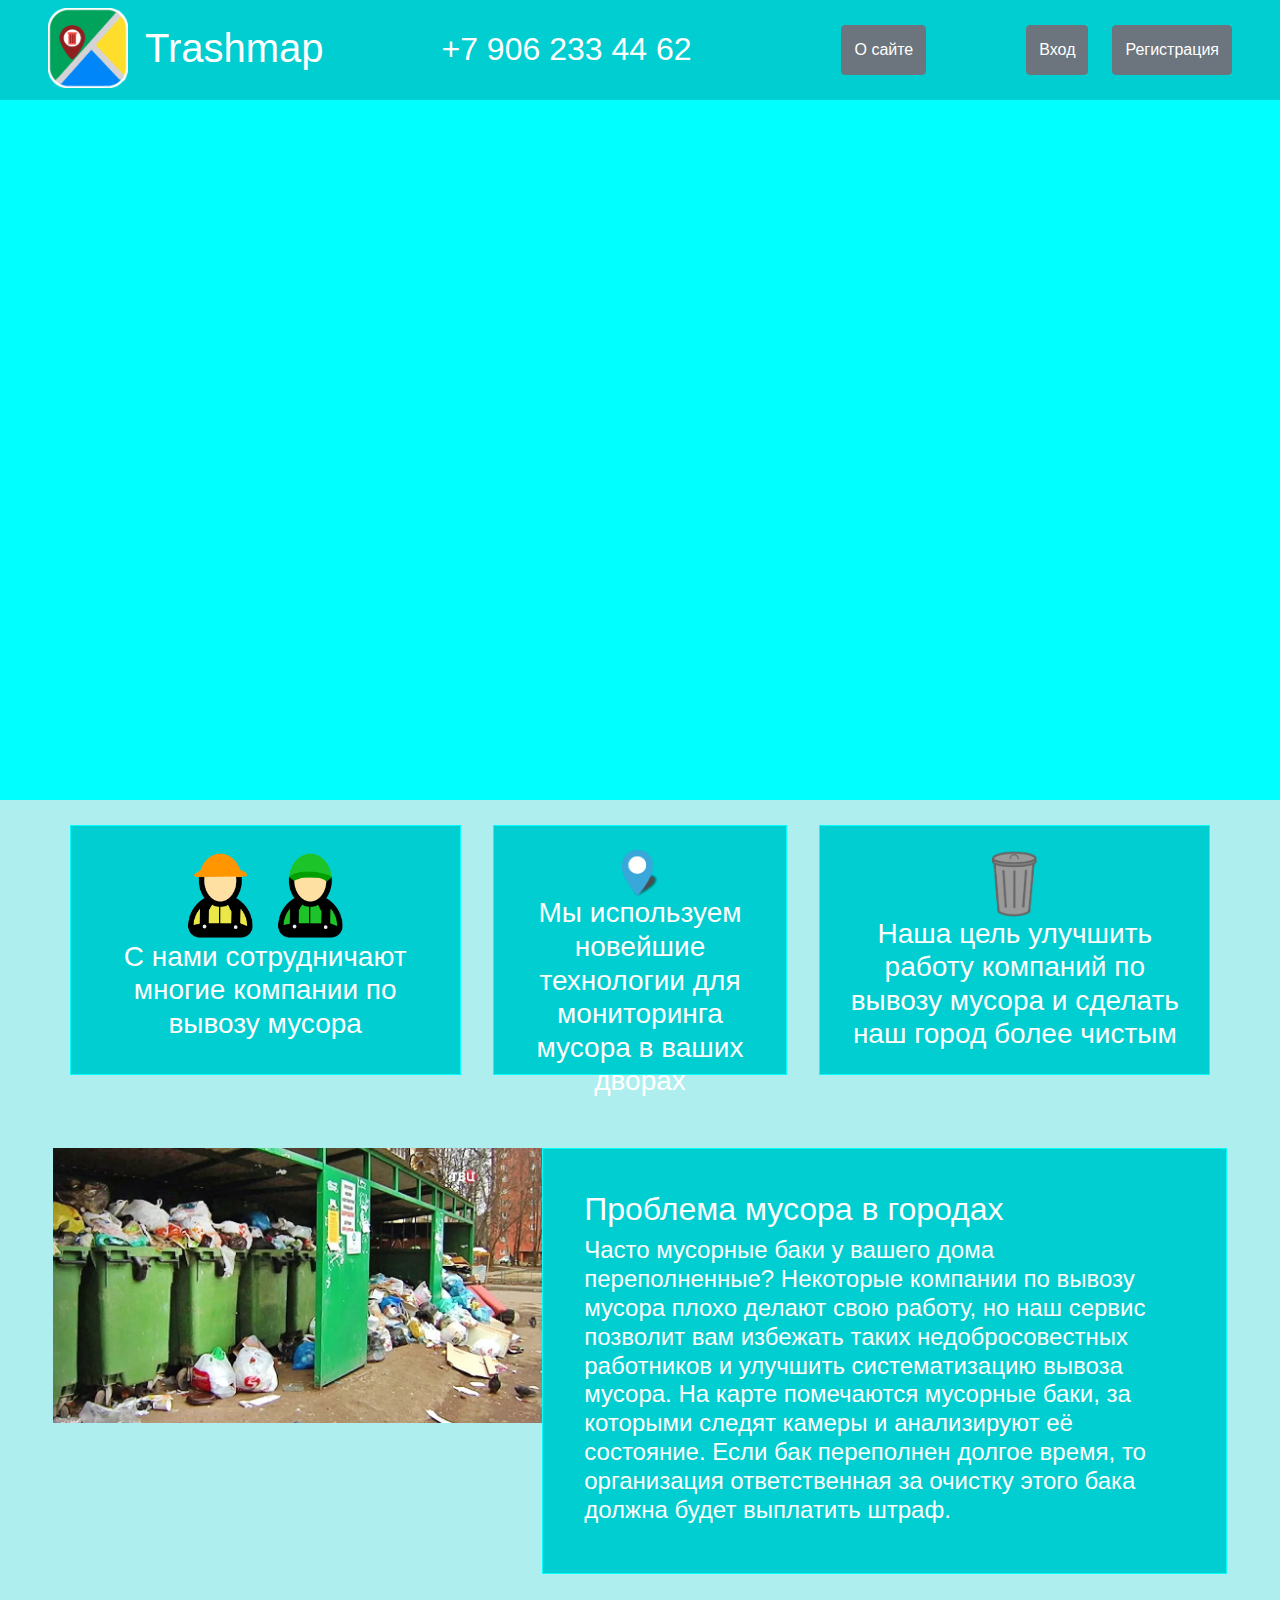
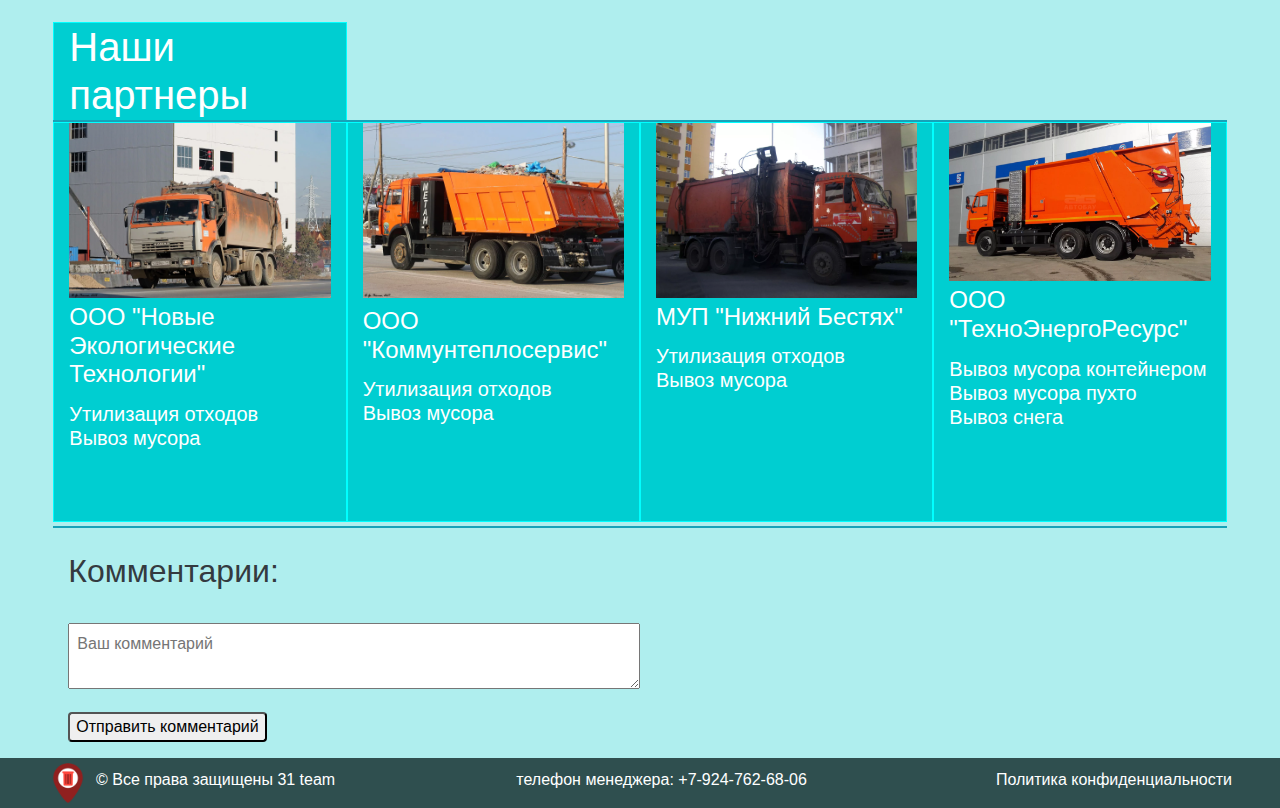
<file: index.html>
<!doctype html>
<html lang="en">
  <head>
    <!-- Required meta tags -->
    <meta charset="utf-8">
    <meta name="viewport" content="width=device-width, initial-scale=1, shrink-to-fit=no">

    <!-- Bootstrap CSS -->
    <link rel="stylesheet" type="text/css" href="bootstrap.min.css">
    <link rel="stylesheet" type="text/css" href="style.css">
    <link rel="shortcut icon" href="favicon.png" type="image/png">

    <title>Trashmap</title>
  </head>
  <body>
    <!--header-->
       <div class="col-12 header">
          <div class="row ">
              <div class="ml-5 mr-3">
                <!--логотип компании-->
                  <img src="logo.png" class="logotip mt-2">
              </div>
              <div class="  row">
                <!--название - ссылка-->
                  <a href=""><h1 class="textd mt-4 ml-3">Trashmap</h1></a>     
              </div>
              <div class="ml-auto mr-5 row" style="height: 100px;">

                <div class="text-white" style="margin-right: 150px; margin-top: 30px;">
                  <h2>+7 906 233 44 62</h2>
                </div>
                <button type="button" class="btn btn-secondary h-50 my-auto" style="margin-right: 100px;">
                  <a href="index1.html" class="text-white" style="text-decoration: none;">О сайте</a>
                </button>

                <button type="button" class="btn btn-secondary h-50 my-auto mr-4" data-toggle="modal" data-target="#exampleModalLong1">
                  Вход
                </button>

                <!-- Modal -->
                <div class="modal fade" id="exampleModalLong1" tabindex="-1" role="dialog" aria-labelledby="exampleModalLongTitle" aria-hidden="true">
                  <div class="modal-dialog" role="document">
                    <div class="modal-content">
                      <div class="modal-header">
                        <h5 class="modal-title" id="exampleModalLongTitle">Вход</h5>
                        <button type="button" class="close" data-dismiss="modal" aria-label="Close">
                          <span aria-hidden="true">&times;</span>
                        </button>
                      </div>
                      <div class="modal-body">
                      <!--форма регистраци-->
                  <form>
                  <div class="form-group">
                    <label for="exampleInputEmail1"></label>
                    <input type="email" class="form-control" id="exampleInputEmail1" aria-describedby="emailHelp" placeholder="Электронная почта">
                  </div>
                  <div class="form-group">
                    <input type="password" class="form-control" id="exampleInputPassword1" placeholder="Пароль">
                  </div>
                  <div class="form-group form-check">
                    <input type="checkbox" class="form-check-input" id="exampleCheck1">
                    <label class="form-check-label" for="exampleCheck1">Запомнить</label>
                  </div>
                  <button type="submit" class="btn btn-primary"> Войти</button>
                </form>
                            <!--форма регистраци end-->
                      </div>
                      <div class="modal-footer">
                        <button type="button" class="btn btn-secondary" data-dismiss="modal">Закрыть</button>
                        
                      </div>
                    </div>
                  </div>
                </div>

                <!-- Button trigger modal -->
                <button type="button" class="btn btn-secondary h-50 my-auto" data-toggle="modal" data-target="#exampleModalLong">
                  Регистрация
                </button>

                <!-- Modal -->
                <div class="modal fade" id="exampleModalLong" tabindex="-1" role="dialog" aria-labelledby="exampleModalLongTitle" aria-hidden="true">
                  <div class="modal-dialog" role="document">
                    <div class="modal-content">
                      <div class="modal-header">
                        <h5 class="modal-title" id="exampleModalLongTitle">Регистрация</h5>
                        <button type="button" class="close" data-dismiss="modal" aria-label="Close">
                          <span aria-hidden="true">&times;</span>
                        </button>
                      </div>
                      <div class="modal-body">
                      <!--форма регистраци-->
                  <form>
                  <div class="form-group">
                    <label for="exampleInputEmail1"></label>
                    <input type="email" class="form-control" id="exampleInputEmail1" aria-describedby="emailHelp" placeholder="Электронная почта">
                  </div>
                  <div class="form-group">
                    <input type="password" class="form-control" id="exampleInputPassword1" placeholder="Пароль">
                  </div>
                  <div class="form-group">
                    <input type="password" class="form-control" id="exampleInputPassword1" placeholder="Повторите пароль">
                  </div>
                  <div class="form-group form-check">
                    <input type="checkbox" class="form-check-input" id="exampleCheck1">
                    <label class="form-check-label" for="exampleCheck1">Запомнить</label>
                  </div>
                  <button type="submit" class="btn btn-primary"> Зарегистрироваться</button>
                </form>
                            <!--форма регистраци end-->
                      </div>
                      <div class="modal-footer">
                        <button type="button" class="btn btn-secondary" data-dismiss="modal">Закрыть</button>
                        
                      </div>
                    </div>
                  </div>
                </div>
              </div>
          </div>
        </div>

        <!--<button class="btn border border-dark btn-secondary bu" style="position: absolute;z-index: 1; margin-left: 100px;">
          <div>
            <img src="ct.png" style="width: 30px; transform: rotate(+90deg);">
          </div>
          <div>
            <img src="ct.png" style="width: 30px; transform: rotate(-90deg);">
          </div>
        </button>

        <button class="btn border border-dark btn-secondary bu1" style="position: absolute;z-index: 1; display: none;">
          <div>
            <img src="ct.png" style="width: 30px; transform: rotate(-90deg);">
          </div>
          <div>
            <img src="ct.png" style="width: 30px; transform: rotate(+90deg);">
          </div>
        </button>-->

      <!--content-->
        <div class="col-12 map embed-responsive embed-responsive-16by9" style="height: 700px; z-index: 0;">
            <!--карта-->
            <iframe src="https://www.google.com/maps/d/embed?mid=1OOnA3BTW548EQkLLls6LWNbgiCMSttzs" ></iframe>
        </div>

        <div class="info row ml-0 mr-0 col-11 mx-auto px-0">
          <div class="box col-4 container my-auto">
            <div class="col-7 mx-auto mt-4 row">
              <img src="man.png" class="w-50">
              <img src="man1.png" class="w-50">
            </div>
            <h3 class="text-center">
              
              C нами сотрудничают многие компании по вывозу мусора
            </h3>
          </div>

          <div class="box col-3 container my-auto">
            <div class="col-3 container mt-4">
              <img src="z.png" class="w-100">
            </div>
            <h3 class="text-center">
              Мы используем новейшие технологии для мониторинга мусора в ваших дворах
            </h3>
          </div>

          <div class="box col-4 container my-auto">
            <div class="col-4 container mt-4">
              <img src="bak.png" class="w-100">
            </div>
            <h3 class="text-center">
              Наша цель улучшить работу компаний по вывозу мусора и сделать наш город более чистым
            </h3>
          </div>
        </div>
        
        <div class="col-11 mx-auto row mt-5 px-0">
            <div class="col-5 px-0">
              <img src="i.webp" class="w-100">
            </div>

            <div class="col-7 box1 my-auto h-100 mx-0" style="padding: 3.5%;">
              <h2>
                Проблема мусора в городах
              </h2>

              <h4>
                Часто мусорные баки у вашего дома переполненные? Некоторые компании по вывозу мусора плохо делают свою работу, но наш сервис позволит вам избежать таких недобросовестных работников и улучшить систематизацию вывоза мусора. На карте помечаются мусорные баки, за которыми следят камеры и анализируют её состояние. Если бак переполнен долгое время, то организация ответственная за очистку этого бака должна будет выплатить штраф. 

              </h4>
            </div>
        </div>


        <div class="col-11 mx-auto px-0 mt-5 mb-0">
          <div class="col-3" style="background: #00CED1; border: solid 1px; border-color: aqua;">
            <h1>Наши партнеры</h1>
          </div>
        </div>

        <div class="col-11 mx-auto row mb-4 border-right-0 border-left-0 px-0 border-info pb-1" style="border: solid 2px; margin-top: -8px;">
          <div class="col-3 container co pl-0 pr-0">
            <div class="">
              <img src="t1.webp" class="container">
            </div>

            <div class="row">
              <div class="cobox">
                <h4 class="container">ООО "Новые Экологические Технологии"</h4>
              </div>
            </div>

            <div class="cobox">
              <h5>Утилизация отходов<br>Вывоз мусора</h5>
            </div>
          </div>

          <div class="col-3 container co pl-0 pr-0">
            <div class="">
              <img src="t3.webp" class="container pb-4">
            </div>

            <div class="row">
              <div class="cobox" style="margin-top: -20px;">
                <h4 class="container">ООО "Коммунтеплосервис"</h4>
              </div>
            </div>

            <div class="cobox">
              <h5>
                Утилизация отходов<br>Вывоз мусора
              </h5>
            </div>
          </div>

          <div class="col-3 container co pl-0 pr-0">
            <div class="">
              <img src="t4.webp" class="container">
            </div>

            <div class="row">
              <div class="cobox">
                <h4 class="container">МУП "Нижний Бестях"</h4>
              </div>
            </div>

            <div class="cobox">
              <h5>Утилизация отходов<br>Вывоз мусора</h5>
            </div>
          </div>

          <div class="col-3 container co pl-0 pr-0">
            <div class="">
              <img src="t2.webp" class="container">
            </div>

            <div class="row">
              <div class="cobox">
                <h4 class="container">ООО "ТехноЭнергоРесурс"</h4>
              </div>
            </div>

            <div class="cobox">
              <h5>Вывоз мусора контейнером<br>Вывоз мусора пухто<br>Вывоз снега</h5>
            </div>
          </div>
        </div>

        <div class="col-11 mx-auto text-dark" >
          <p>
            <h2>Комментарии:</h2>
            <br />
            <textarea name="text_comment" class="col-6 p-2" placeholder="Ваш комментарий"></textarea>
          </p>
          <p>
            <input type="hidden" name="page_id" value="150" />
            <input type="submit" value="Отправить комментарий" class="rounded " />
          </p>
        </div>

       <!--подвал-->
       <div class="col-12 footer">
           <div class="row">


                <img src="favicon.png" style="height: 40px; margin-top: 5px;" class="ml-5">

                <p class="my-auto ml-2">© Все права защищены 31 team</p>

                <p class="ml-auto mr-2 my-auto">телефон менеджера: +7-924-762-68-06</p>

              <div class="mr-5 ml-auto my-auto">
                <a href="pol.html" class="text-white">Политика конфиденциальности </a>
              </div>

           </div>
       </div>


       <script type="text/javascript">

         /*document.querySelector(".bu").onclick = function(){
          document.querySelector(".map").style.height = "1000px";
          document.querySelector(".bu1").style.cssText = "display:block";
          document.querySelector(".bu").style.cssText = "display:none";
          document.querySelector(".bu1").style.cssText = "position:absolute";
          document.querySelector(".bu1").style.cssText = "z-index:10;";
         }

         document.querySelector(".bu1").onclick = function(){
          document.querySelector(".map").style.height = "600px";
          document.querySelector(".bu1").style.cssText = "display:none";
          document.querySelector(".bu").style.cssText = "display:block";
          document.querySelector(".bu").style.cssText = "position:absolute";
          document.querySelector(".bu").style.cssText = "z-index:10;";
         }*/
       </script>
    <!-- Optional JavaScript -->
    <!-- jQuery first, then Popper.js, then Bootstrap JS -->
    <script src="https://code.jquery.com/jquery-3.3.1.slim.min.js" integrity="sha384-q8i/X+965DzO0rT7abK41JStQIAqVgRVzpbzo5smXKp4YfRvH+8abtTE1Pi6jizo" crossorigin="anonymous"></script>
    <script src="https://cdnjs.cloudflare.com/ajax/libs/popper.js/1.14.7/umd/popper.min.js" integrity="sha384-UO2eT0CpHqdSJQ6hJty5KVphtPhzWj9WO1clHTMGa3JDZwrnQq4sF86dIHNDz0W1" crossorigin=anonymous"></script>
    <script src="https://stackpath.bootstrapcdn.com/bootstrap/4.3.1/js/bootstrap.min.js" integrity="sha384-JjSmVgyd0p3pXB1rRibZUAYoIIy6OrQ6VrjIEaFf/nJGzIxFDsf4x0xIM+B07jRM" crossorigin="anonymous"></script>
  </body>
</html>
</file>
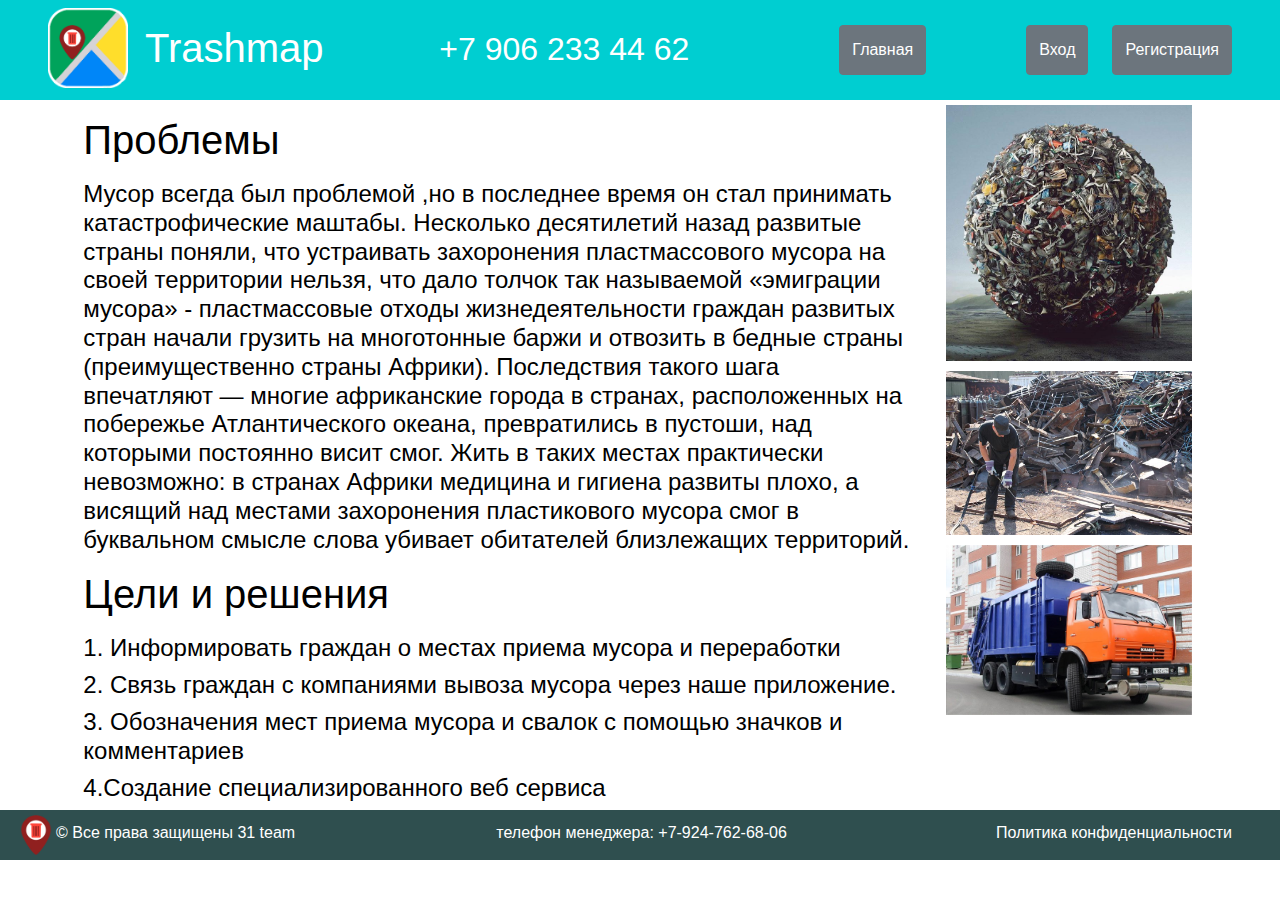
<file: index1.html>
<!doctype html>
<html lang="en">
  <head>
    <!-- Required meta tags -->
    <meta charset="utf-8">
    <meta name="viewport" content="width=device-width, initial-scale=1, shrink-to-fit=no">

    <!-- Bootstrap CSS -->
    <link rel="stylesheet" type="text/css" href="bootstrap.min.css">
    <link rel="stylesheet" type="text/css" href="style.css">
    <link rel="shortcut icon" href="favicon.png" type="image/png">

    <title>Trashmap</title>
  </head>
  <body style="background: white; color: black;">
    <!--header-->
       <div class="col-12 header">
          <div class="row ">
              <div class="ml-5 mr-3">
                <!--логотип компании-->
                  <img src="logo.png" class="logotip mt-2">
              </div>
              <div class="row">
                <!--название - ссылка-->
                  <a href="index.html"><h1 class="textd mt-4 ml-3">Trashmap</h1></a>     
              </div>
              <div class="ml-auto mr-5 row" style="height: 100px;">

                <div class="text-white" style="margin-right: 150px; margin-top: 30px;">
                  <h2>+7 906 233 44 62</h2>
                </div>
                <button type="button" class="btn btn-secondary h-50 my-auto" style="margin-right: 100px;">
                  <a href="index.html" class="text-white" style="text-decoration: none;">Главная</a>
                </button>

                <button type="button" class="btn btn-secondary h-50 my-auto mr-4" data-toggle="modal" data-target="#exampleModalLong1">
                  Вход
                </button>

                <!-- Modal -->
                <div class="modal fade" id="exampleModalLong1" tabindex="-1" role="dialog" aria-labelledby="exampleModalLongTitle" aria-hidden="true">
                  <div class="modal-dialog" role="document">
                    <div class="modal-content">
                      <div class="modal-header">
                        <h5 class="modal-title" id="exampleModalLongTitle">Вход</h5>
                        <button type="button" class="close" data-dismiss="modal" aria-label="Close">
                          <span aria-hidden="true">&times;</span>
                        </button>
                      </div>
                      <div class="modal-body">
                      <!--форма регистраци-->
                  <form>
                  <div class="form-group">
                    <label for="exampleInputEmail1"></label>
                    <input type="email" class="form-control" id="exampleInputEmail1" aria-describedby="emailHelp" placeholder="Электронная почта">
                  </div>
                  <div class="form-group">
                    <input type="password" class="form-control" id="exampleInputPassword1" placeholder="Пароль">
                  </div>
                  <div class="form-group form-check">
                    <input type="checkbox" class="form-check-input" id="exampleCheck1">
                    <label class="form-check-label" for="exampleCheck1">Запомнить</label>
                  </div>
                  <button type="submit" class="btn btn-primary"> Войти</button>
                </form>
                            <!--форма регистраци end-->
                      </div>
                      <div class="modal-footer">
                        <button type="button" class="btn btn-secondary" data-dismiss="modal">Закрыть</button>
                        
                      </div>
                    </div>
                  </div>
                </div>

                <!-- Button trigger modal -->
                <button type="button" class="btn btn-secondary h-50 my-auto" data-toggle="modal" data-target="#exampleModalLong">
                  Регистрация
                </button>

                <!-- Modal -->
                <div class="modal fade" id="exampleModalLong" tabindex="-1" role="dialog" aria-labelledby="exampleModalLongTitle" aria-hidden="true">
                  <div class="modal-dialog" role="document">
                    <div class="modal-content">
                      <div class="modal-header">
                        <h5 class="modal-title" id="exampleModalLongTitle">Регистрация</h5>
                        <button type="button" class="close" data-dismiss="modal" aria-label="Close">
                          <span aria-hidden="true">&times;</span>
                        </button>
                      </div>
                      <div class="modal-body">
                      <!--форма регистраци-->
                  <form>
                  <div class="form-group">
                    <label for="exampleInputEmail1"></label>
                    <input type="email" class="form-control" id="exampleInputEmail1" aria-describedby="emailHelp" placeholder="Электронная почта">
                  </div>
                  <div class="form-group">
                    <input type="password" class="form-control" id="exampleInputPassword1" placeholder="Пароль">
                  </div>
                  <div class="form-group">
                    <input type="password" class="form-control" id="exampleInputPassword1" placeholder="Повторите пароль">
                  </div>
                  <div class="form-group form-check">
                    <input type="checkbox" class="form-check-input" id="exampleCheck1">
                    <label class="form-check-label" for="exampleCheck1">Запомнить</label>
                  </div>
                  <button type="submit" class="btn btn-primary"> Зарегистрироваться</button>
                </form>
                            <!--форма регистраци end-->
                      </div>
                      <div class="modal-footer">
                        <button type="button" class="btn btn-secondary" data-dismiss="modal">Закрыть</button>
                        
                      </div>
                    </div>
                  </div>
                </div>
              </div>
          </div>
       </div>

  <div class="col-11 row mx-auto">
      <div class="col-9">
        <div class="">
          <h1 class="my-3">Проблемы</h1>
          <h4>Мусор всегда был проблемой ,но в последнее время он стал принимать катастрофические маштабы. Несколько десятилетий назад развитые страны поняли, что устраивать захоронения пластмассового мусора на своей территории нельзя, что дало толчок так называемой «эмиграции мусора» - пластмассовые отходы жизнедеятельности граждан развитых стран начали грузить на многотонные баржи и отвозить в бедные страны (преимущественно страны Африки). Последствия такого шага впечатляют — многие африканские города в странах, расположенных на побережье Атлантического океана, превратились в пустоши, над которыми постоянно висит смог. Жить в таких местах практически невозможно: в странах Африки медицина и гигиена развиты плохо, а висящий над местами захоронения пластикового мусора смог в буквальном смысле слова убивает обитателей близлежащих территорий.</h4>

          <h1 class="my-3">Цели и решения</h1>
          <h4 class="">1. Информировать граждан о местах приема мусора и переработки</h4>
          <h4 class="">2. Связь граждан с компаниями вывоза мусора через наше приложение. </h4>
          <h4 class="">3. Обозначения мест приема мусора и свалок с помощью значков и комментариев</h4>
          <h4 class="">4.Создание специализированного веб сервиса</h4>
        </div>
      </div>

      <div class="col-3">
        <div class="col-12 image px-0">
          <img src="trash.jpg" class="w-100">
        </div>
        <div class="col-12 image px-0">
            <img src="цель1.jpg " class="w-100">
        </div>
        <div class="col-12 image px-0">
            <img src="цель2.jpg" class="w-100">
        </div>
     </div>

   </div>

   


        
      <!--content end-->

       <!--подвал-->
       <div class="col-12 footer">
           <div class="row">
                <img src="favicon.png" style="height: 40px; margin-top: 5px;" class="ml-3">

                <p class="my-auto">© Все права защищены 31 team</p>

                <p class="ml-auto mr-2 my-auto">телефон менеджера: +7-924-762-68-06</p>

              <div class="mr-5 ml-auto my-auto">
                <a href="pol.html" class="text-white">Политика конфиденциальности </a>
              </div>

           </div>
       </div>



    <!-- Optional JavaScript -->
    <!-- jQuery first, then Popper.js, then Bootstrap JS -->
    <script src="https://code.jquery.com/jquery-3.3.1.slim.min.js" integrity="sha384-q8i/X+965DzO0rT7abK41JStQIAqVgRVzpbzo5smXKp4YfRvH+8abtTE1Pi6jizo" crossorigin="anonymous"></script>
    <script src="https://cdnjs.cloudflare.com/ajax/libs/popper.js/1.14.7/umd/popper.min.js" integrity="sha384-UO2eT0CpHqdSJQ6hJty5KVphtPhzWj9WO1clHTMGa3JDZwrnQq4sF86dIHNDz0W1" crossorigin="anonymous"></script>
    <script src="https://stackpath.bootstrapcdn.com/bootstrap/4.3.1/js/bootstrap.min.js" integrity="sha384-JjSmVgyd0p3pXB1rRibZUAYoIIy6OrQ6VrjIEaFf/nJGzIxFDsf4x0xIM+B07jRM" crossorigin="anonymous"></script>
  </body>
</html>
</file>
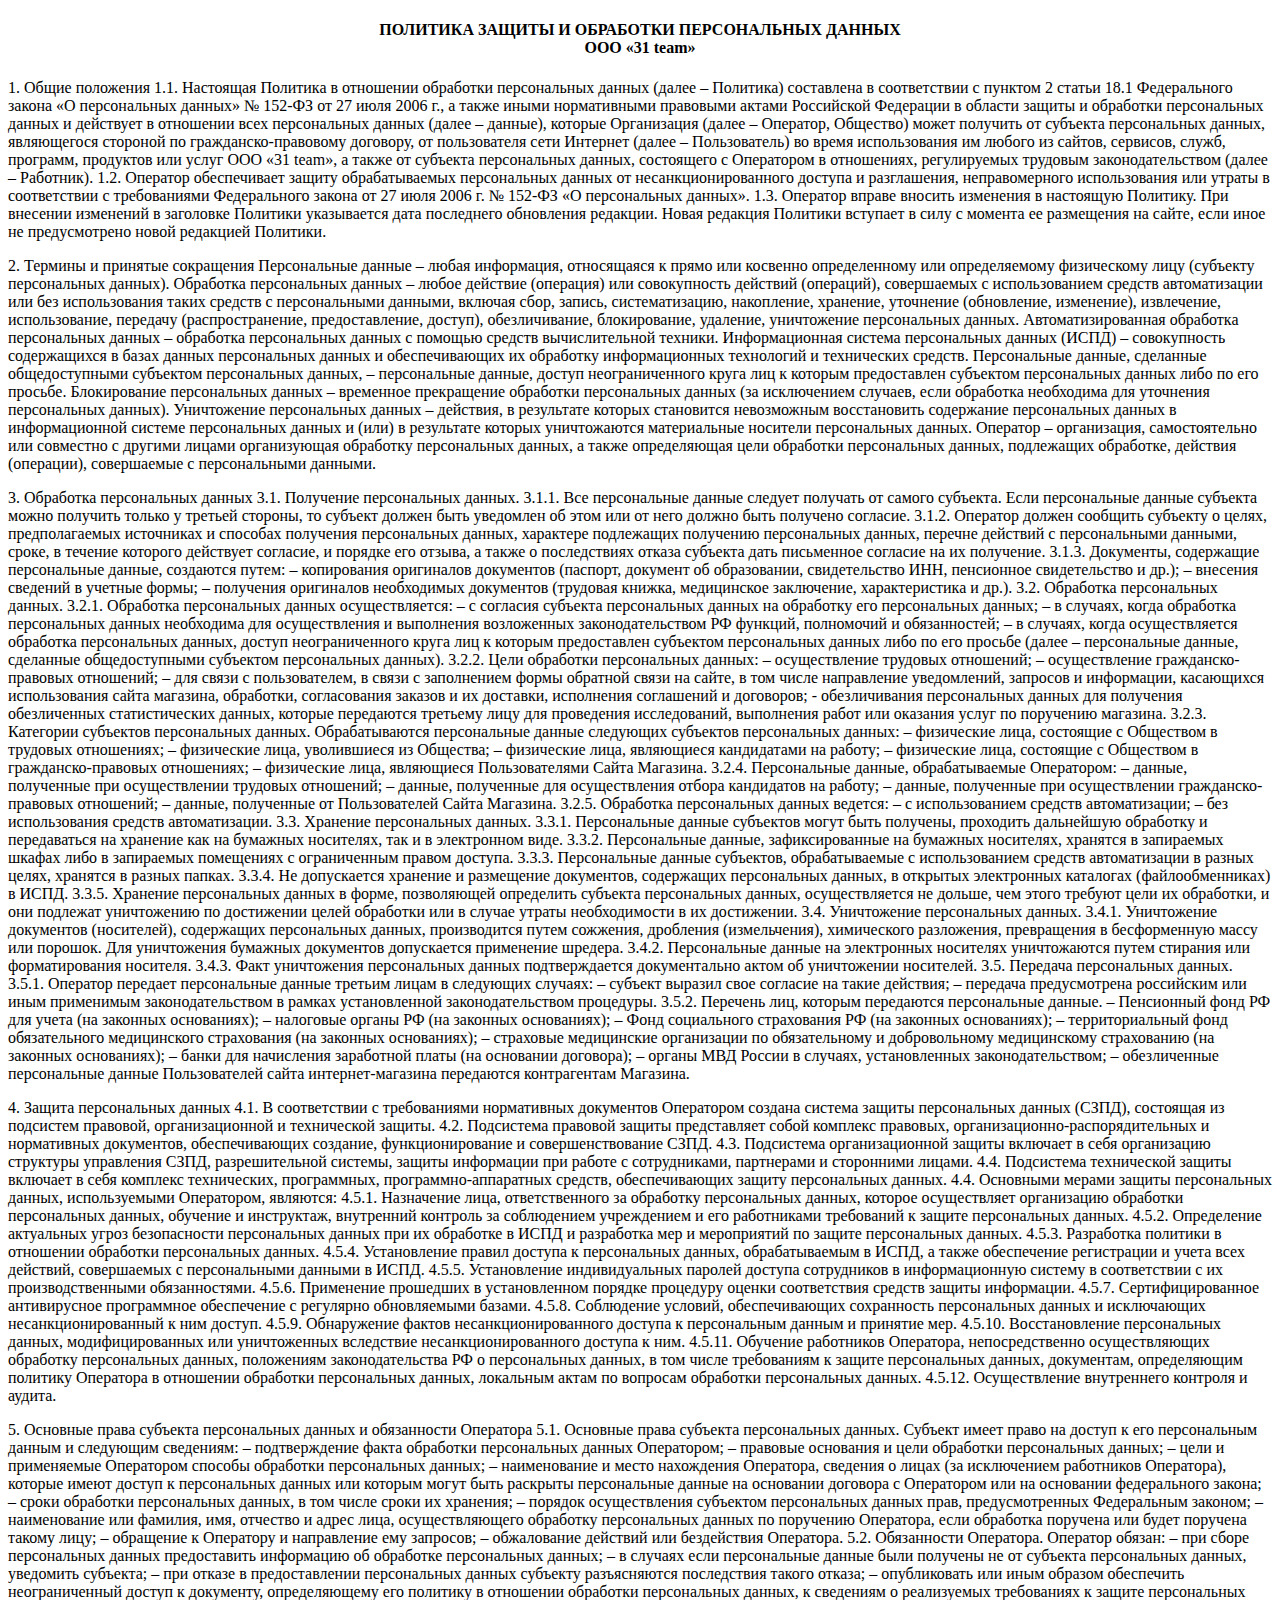
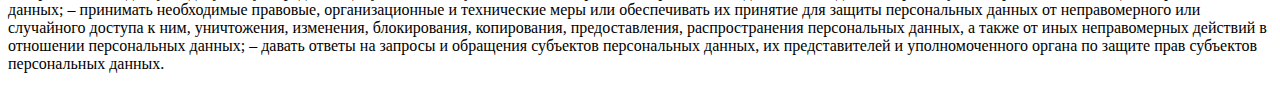
<file: pol.html>
<!DOCTYPE html>
<html>
<head>
	<title>Политика конфиединтальности</title>
</head>
<body>
	<h4 style="text-align: center;">ПОЛИТИКА ЗАЩИТЫ И ОБРАБОТКИ ПЕРСОНАЛЬНЫХ ДАННЫХ <br>ООО «31 team»</h4>
	<p>
		1. Общие положения

1.1. Настоящая Политика в отношении обработки персональных данных (далее – Политика) составлена в соответствии с пунктом 2 статьи 18.1 Федерального закона «О персональных данных» № 152-ФЗ от 27 июля 2006 г., а также иными нормативными правовыми актами Российской Федерации в области защиты и обработки персональных данных и действует в отношении всех персональных данных (далее – данные), которые Организация (далее – Оператор, Общество) может получить от субъекта персональных данных, являющегося стороной по гражданско-правовому договору, от пользователя сети Интернет (далее – Пользователь) во время использования им любого из сайтов, сервисов, служб, программ, продуктов или услуг ООО «31 team», а также от субъекта персональных данных, состоящего с Оператором в отношениях, регулируемых трудовым законодательством (далее – Работник).

1.2. Оператор обеспечивает защиту обрабатываемых персональных данных от несанкционированного доступа и разглашения, неправомерного использования или утраты в соответствии с требованиями Федерального закона от 27 июля 2006 г. № 152-ФЗ «О персональных данных».

1.3. Оператор вправе вносить изменения в настоящую Политику. При внесении изменений в заголовке Политики указывается дата последнего обновления редакции. Новая редакция Политики вступает в силу с момента ее размещения на сайте, если иное не предусмотрено новой редакцией Политики.
	</p>

	<p>
		2. Термины и принятые сокращения

Персональные данные – любая информация, относящаяся к прямо или косвенно определенному или определяемому физическому лицу (субъекту персональных данных).

Обработка персональных данных – любое действие (операция) или совокупность действий (операций), совершаемых с использованием средств автоматизации или без использования таких средств с персональными данными, включая сбор, запись, систематизацию, накопление, хранение, уточнение (обновление, изменение), извлечение, использование, передачу (распространение, предоставление, доступ), обезличивание, блокирование, удаление, уничтожение персональных данных.

Автоматизированная обработка персональных данных – обработка персональных данных с помощью средств вычислительной техники.

Информационная система персональных данных (ИСПД) – совокупность содержащихся в базах данных персональных данных и обеспечивающих их обработку информационных технологий и технических средств.

Персональные данные, сделанные общедоступными субъектом персональных данных, – персональные данные, доступ неограниченного круга лиц к которым предоставлен субъектом персональных данных либо по его просьбе.

Блокирование персональных данных – временное прекращение обработки персональных данных (за исключением случаев, если обработка необходима для уточнения персональных данных).

Уничтожение персональных данных – действия, в результате которых становится невозможным восстановить содержание персональных данных в информационной системе персональных данных и (или) в результате которых уничтожаются материальные носители персональных данных.

Оператор – организация, самостоятельно или совместно с другими лицами организующая обработку персональных данных, а также определяющая цели обработки персональных данных, подлежащих обработке, действия (операции), совершаемые с персональными данными.
	</p>

	<p>
		3. Обработка персональных данных

3.1. Получение персональных данных.

3.1.1. Все персональные данные следует получать от самого субъекта. Если персональные данные субъекта можно получить только у третьей стороны, то субъект должен быть уведомлен об этом или от него должно быть получено согласие.

3.1.2. Оператор должен сообщить субъекту о целях, предполагаемых источниках и способах получения персональных данных, характере подлежащих получению персональных данных, перечне действий с персональными данными, сроке, в течение которого действует согласие, и порядке его отзыва, а также о последствиях отказа субъекта дать письменное согласие на их получение.

3.1.3. Документы, содержащие персональные данные, создаются путем:

– копирования оригиналов документов (паспорт, документ об образовании, свидетельство ИНН, пенсионное свидетельство и др.);

– внесения сведений в учетные формы;

– получения оригиналов необходимых документов (трудовая книжка, медицинское заключение, характеристика и др.).

3.2. Обработка персональных данных.

3.2.1. Обработка персональных данных осуществляется:

– с согласия субъекта персональных данных на обработку его персональных данных;

– в случаях, когда обработка персональных данных необходима для осуществления и выполнения возложенных законодательством РФ функций, полномочий и обязанностей;

– в случаях, когда осуществляется обработка персональных данных, доступ неограниченного круга лиц к которым предоставлен субъектом персональных данных либо по его просьбе (далее – персональные данные, сделанные общедоступными субъектом персональных данных).

3.2.2. Цели обработки персональных данных:

– осуществление трудовых отношений;

– осуществление гражданско-правовых отношений;

– для связи с пользователем, в связи с заполнением формы обратной связи на сайте, в том числе направление уведомлений, запросов и информации, касающихся использования сайта магазина, обработки, согласования заказов и их доставки, исполнения соглашений и договоров;

- обезличивания персональных данных для получения обезличенных статистических данных, которые передаются третьему лицу для проведения исследований, выполнения работ или оказания услуг по поручению магазина.

3.2.3. Категории субъектов персональных данных.

Обрабатываются персональные данные следующих субъектов персональных данных:

– физические лица, состоящие с Обществом в трудовых отношениях;

– физические лица, уволившиеся из Общества;

– физические лица, являющиеся кандидатами на работу;

– физические лица, состоящие с Обществом в гражданско-правовых отношениях;

– физические лица, являющиеся Пользователями Сайта Магазина.

3.2.4. Персональные данные, обрабатываемые Оператором:

– данные, полученные при осуществлении трудовых отношений;

– данные, полученные для осуществления отбора кандидатов на работу;

– данные, полученные при осуществлении гражданско-правовых отношений;

– данные, полученные от Пользователей Сайта Магазина.

3.2.5. Обработка персональных данных ведется:

– с использованием средств автоматизации;

– без использования средств автоматизации.

3.3. Хранение персональных данных.

3.3.1. Персональные данные субъектов могут быть получены, проходить дальнейшую обработку и передаваться на хранение как на бумажных носителях, так и в электронном виде.

3.3.2. Персональные данные, зафиксированные на бумажных носителях, хранятся в запираемых шкафах либо в запираемых помещениях с ограниченным правом доступа.

3.3.3. Персональные данные субъектов, обрабатываемые с использованием средств автоматизации в разных целях, хранятся в разных папках.

3.3.4. Не допускается хранение и размещение документов, содержащих персональных данных, в открытых электронных каталогах (файлообменниках) в ИСПД.

3.3.5. Хранение персональных данных в форме, позволяющей определить субъекта персональных данных, осуществляется не дольше, чем этого требуют цели их обработки, и они подлежат уничтожению по достижении целей обработки или в случае утраты необходимости в их достижении.

3.4. Уничтожение персональных данных.

3.4.1. Уничтожение документов (носителей), содержащих персональных данных, производится путем сожжения, дробления (измельчения), химического разложения, превращения в бесформенную массу или порошок. Для уничтожения бумажных документов допускается применение шредера.

3.4.2. Персональные данные на электронных носителях уничтожаются путем стирания или форматирования носителя.

3.4.3. Факт уничтожения персональных данных подтверждается документально актом об уничтожении носителей.

3.5. Передача персональных данных.

3.5.1. Оператор передает персональные данные третьим лицам в следующих случаях:

– субъект выразил свое согласие на такие действия;

– передача предусмотрена российским или иным применимым законодательством в рамках установленной законодательством процедуры.

3.5.2. Перечень лиц, которым передаются персональные данные.

– Пенсионный фонд РФ для учета (на законных основаниях);

– налоговые органы РФ (на законных основаниях);

– Фонд социального страхования РФ (на законных основаниях);

– территориальный фонд обязательного медицинского страхования (на законных основаниях);

– страховые медицинские организации по обязательному и добровольному медицинскому страхованию (на законных основаниях);

– банки для начисления заработной платы (на основании договора);

– органы МВД России в случаях, установленных законодательством;

– обезличенные персональные данные Пользователей сайта интернет-магазина передаются контрагентам Магазина.
	</p>

	<p>4. Защита персональных данных

4.1. В соответствии с требованиями нормативных документов Оператором создана система защиты персональных данных (СЗПД), состоящая из подсистем правовой, организационной и технической защиты.

4.2. Подсистема правовой защиты представляет собой комплекс правовых, организационно-распорядительных и нормативных документов, обеспечивающих создание, функционирование и совершенствование СЗПД.

4.3. Подсистема организационной защиты включает в себя организацию структуры управления СЗПД, разрешительной системы, защиты информации при работе с сотрудниками, партнерами и сторонними лицами.

4.4. Подсистема технической защиты включает в себя комплекс технических, программных, программно-аппаратных средств, обеспечивающих защиту персональных данных.

4.4. Основными мерами защиты персональных данных, используемыми Оператором, являются:

4.5.1. Назначение лица, ответственного за обработку персональных данных, которое осуществляет организацию обработки персональных данных, обучение и инструктаж, внутренний контроль за соблюдением учреждением и его работниками требований к защите персональных данных.

4.5.2. Определение актуальных угроз безопасности персональных данных при их обработке в ИСПД и разработка мер и мероприятий по защите персональных данных.

4.5.3. Разработка политики в отношении обработки персональных данных.

4.5.4. Установление правил доступа к персональных данных, обрабатываемым в ИСПД, а также обеспечение регистрации и учета всех действий, совершаемых с персональными данными в ИСПД.

4.5.5. Установление индивидуальных паролей доступа сотрудников в информационную систему в соответствии с их производственными обязанностями.

4.5.6. Применение прошедших в установленном порядке процедуру оценки соответствия средств защиты информации.

4.5.7. Сертифицированное антивирусное программное обеспечение с регулярно обновляемыми базами.

4.5.8. Соблюдение условий, обеспечивающих сохранность персональных данных и исключающих несанкционированный к ним доступ.

4.5.9. Обнаружение фактов несанкционированного доступа к персональным данным и принятие мер.

4.5.10. Восстановление персональных данных, модифицированных или уничтоженных вследствие несанкционированного доступа к ним.

4.5.11. Обучение работников Оператора, непосредственно осуществляющих обработку персональных данных, положениям законодательства РФ о персональных данных, в том числе требованиям к защите персональных данных, документам, определяющим политику Оператора в отношении обработки персональных данных, локальным актам по вопросам обработки персональных данных.

4.5.12. Осуществление внутреннего контроля и аудита.</p>

<p>
	5. Основные права субъекта персональных данных и обязанности Оператора

5.1. Основные права субъекта персональных данных.

Субъект имеет право на доступ к его персональным данным и следующим сведениям:

– подтверждение факта обработки персональных данных Оператором;

– правовые основания и цели обработки персональных данных;

– цели и применяемые Оператором способы обработки персональных данных;

– наименование и место нахождения Оператора, сведения о лицах (за исключением работников Оператора), которые имеют доступ к персональных данных или которым могут быть раскрыты персональные данные на основании договора с Оператором или на основании федерального закона;

– сроки обработки персональных данных, в том числе сроки их хранения;

– порядок осуществления субъектом персональных данных прав, предусмотренных Федеральным законом;

– наименование или фамилия, имя, отчество и адрес лица, осуществляющего обработку персональных данных по поручению Оператора, если обработка поручена или будет поручена такому лицу;

– обращение к Оператору и направление ему запросов;

– обжалование действий или бездействия Оператора.

5.2. Обязанности Оператора.

Оператор обязан:

– при сборе персональных данных предоставить информацию об обработке персональных данных;

– в случаях если персональные данные были получены не от субъекта персональных данных, уведомить субъекта;

– при отказе в предоставлении персональных данных субъекту разъясняются последствия такого отказа;

– опубликовать или иным образом обеспечить неограниченный доступ к документу, определяющему его политику в отношении обработки персональных данных, к сведениям о реализуемых требованиях к защите персональных данных;

– принимать необходимые правовые, организационные и технические меры или обеспечивать их принятие для защиты персональных данных от неправомерного или случайного доступа к ним, уничтожения, изменения, блокирования, копирования, предоставления, распространения персональных данных, а также от иных неправомерных действий в отношении персональных данных;

– давать ответы на запросы и обращения субъектов персональных данных, их представителей и уполномоченного органа по защите прав субъектов персональных данных.
</p>
</body>
</html>
</file>
<file: style.css>
body{
background: #AFEEEE;
color: white;
}
.header{
height: 100px;
background: #00CED1;
}
.footer{
height: 50px;
background: #2F4F4F;
color: white;
}
.textd{
text-decoration: none;
color: white;
}
.text-btn-size{
font-size: 22px;
}
.map{
background: #00FFFF;
}
.content{
height: 800px;
}
.color1{
background: #B0E0E6;
}
.bg-reg{
background: #00CED1;
}
.mx{
margin-left: 6%;
}
.logotip{
height: 80px;
width: 80px;
}
.info{
	height: 300px;
}
.box{
	background: #00CED1;
	height: 250px;
	border: solid 1px;
	border-color: #00FFFF;
	transition: 0.7s;
	transform: scale(1);
}
.box:hover{
	background: #00BFFF;
	transition: 0.7s;
	transform: scale(1.1);
}
.box1{
	background: #00CED1;
	height: 250px;
	border: solid 1px;
	border-color: #00FFFF;
	transition: 0.7s;
}
.box1:hover{
	background: #00BFFF;
	transition: 0.7s;
}
.co{
	height: 400px;
	border: solid 1px;
	border-color: aqua;
	background: #00CED1;
}
.cobox{
	padding: 5px;
	margin-left: 10px;
	margin-right: 10px;
}
.cobox h5{
	margin-top: -5px;
}
.image{
	border: solid 5px;
	border-color: white;
}
</file>
